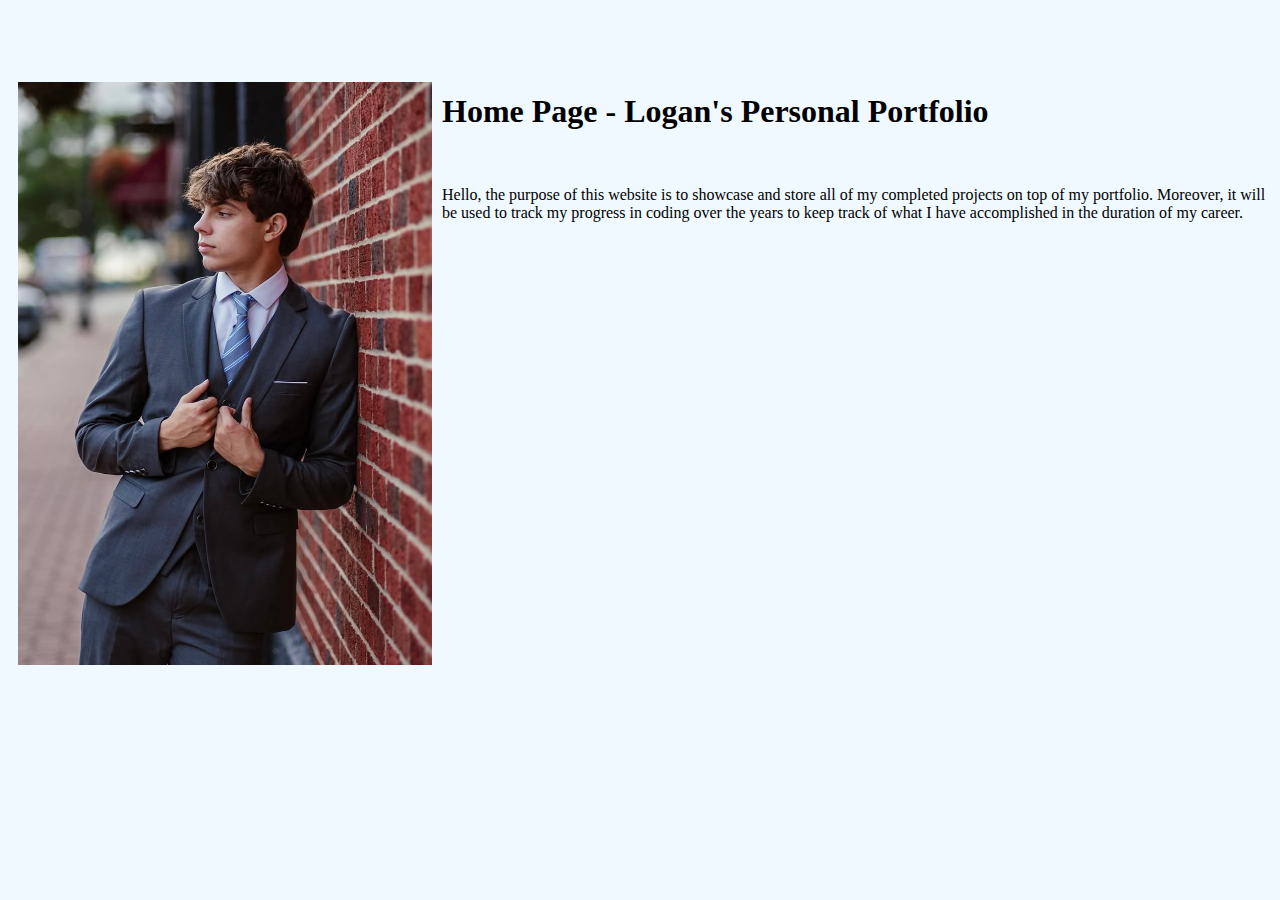
<file: index.html>
<!DOCTYPE html>
<html lang="en">

<head>
    <meta charset="UTF-8">
    <meta name="viewport" content="width=device-width, initial-scale=1.0">
    <title></title>
    <link rel="stylesheet" href="style.css">
</head>

<body>
    <!-- Navbar start -->
    <div id="navbar"></div>

    <script src="load-navbar.js"></script>
    <!-- Navbar end -->

    <img class="home-image" src="images/homeResources/workShot.JPG" width="414px" height="auto">

    <h1 class="home-page-center">Home Page - Logan's Personal Portfolio</h1><br>

    <p class="home-page">Hello, the purpose of this website is to showcase and 
        store all of my completed projects on top of my portfolio. 
        Moreover, it will be used to track my progress in coding over the years to keep track of 
        what I have accomplished in the duration of my career.</p><br>

    <!-- <p class="home-page">My goal for the future is to go into the Cybersecurity field becoming more experienced in different coding languages.</p><br>

    <p class="home-page">Current Education</p><br>
    
    <p class="home-page">Maple Lake High School - Graduated</p>
    <p class="home-page">Ridgewater Community College - Graduated with a AAS degree in Computer Science</p>
    <p class="home-page">Florida Gulf Coast University - Currently Attending</p> -->
    
    <script src="script.js"></script>
</body>

</html>
</file>
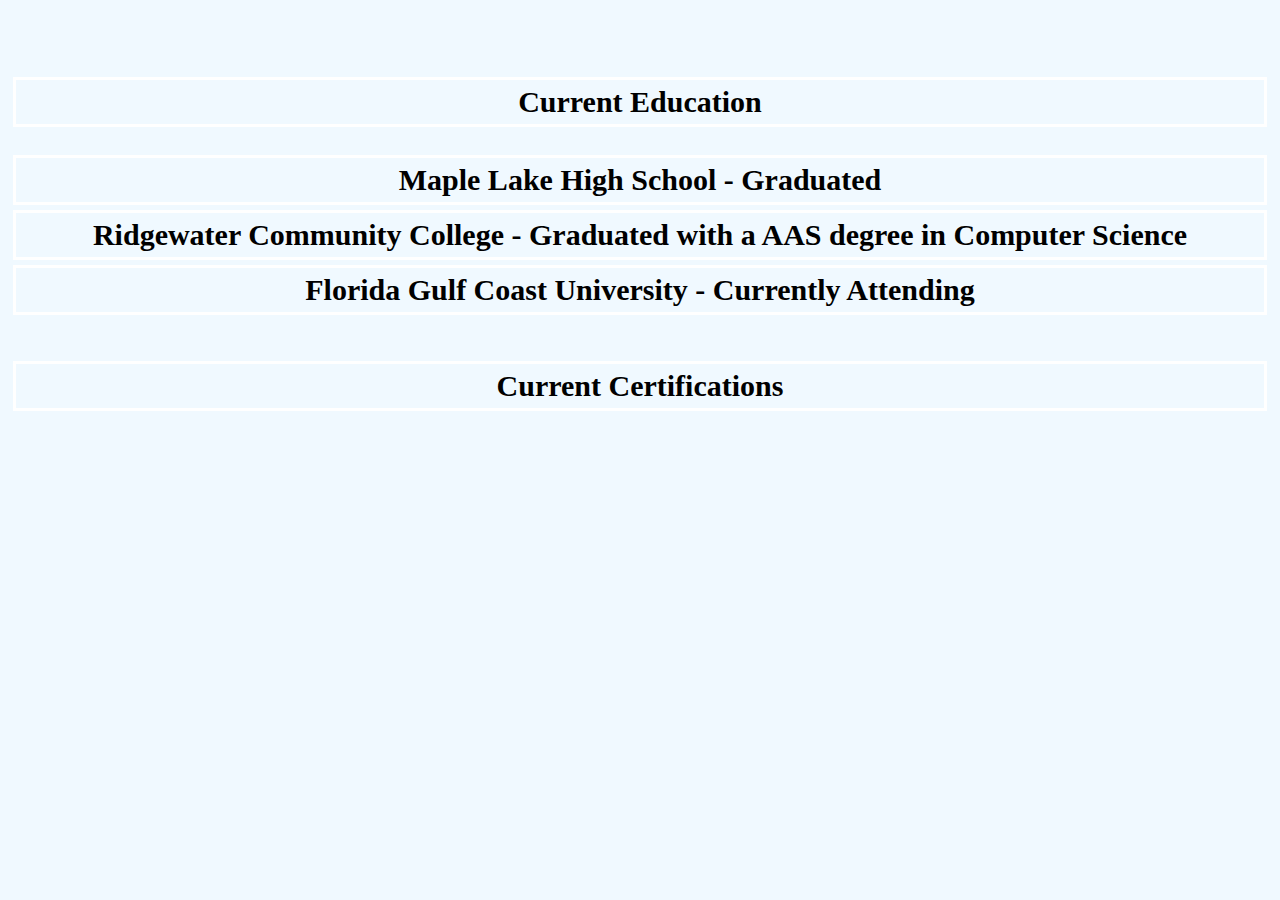
<file: certification.html>
<!DOCTYPE html>
<html lang="en">

<head>
    <meta charset="UTF-8">
    <meta name="viewport" content="width=device-width, initial-scale=1.0">
    <title></title>
    <link rel="stylesheet" href="style.css">
</head>

<body>

    <!-- Navbar start -->
    <div id="navbar"></div>

    <script src="load-navbar.js"></script>
    <!-- Navbar end -->

    <p class="main-text">Current Education</p><br>
    
    <p class="main-text">Maple Lake High School - Graduated</p>
    <p class="main-text">Ridgewater Community College - Graduated with a AAS degree in Computer Science</p>
    <p class="main-text">Florida Gulf Coast University - Currently Attending</p>
    
    <br><br>

    <p class="main-text">Current Certifications</p><br>



    <script src="script.js"></script>
</body>

</html>
</file>
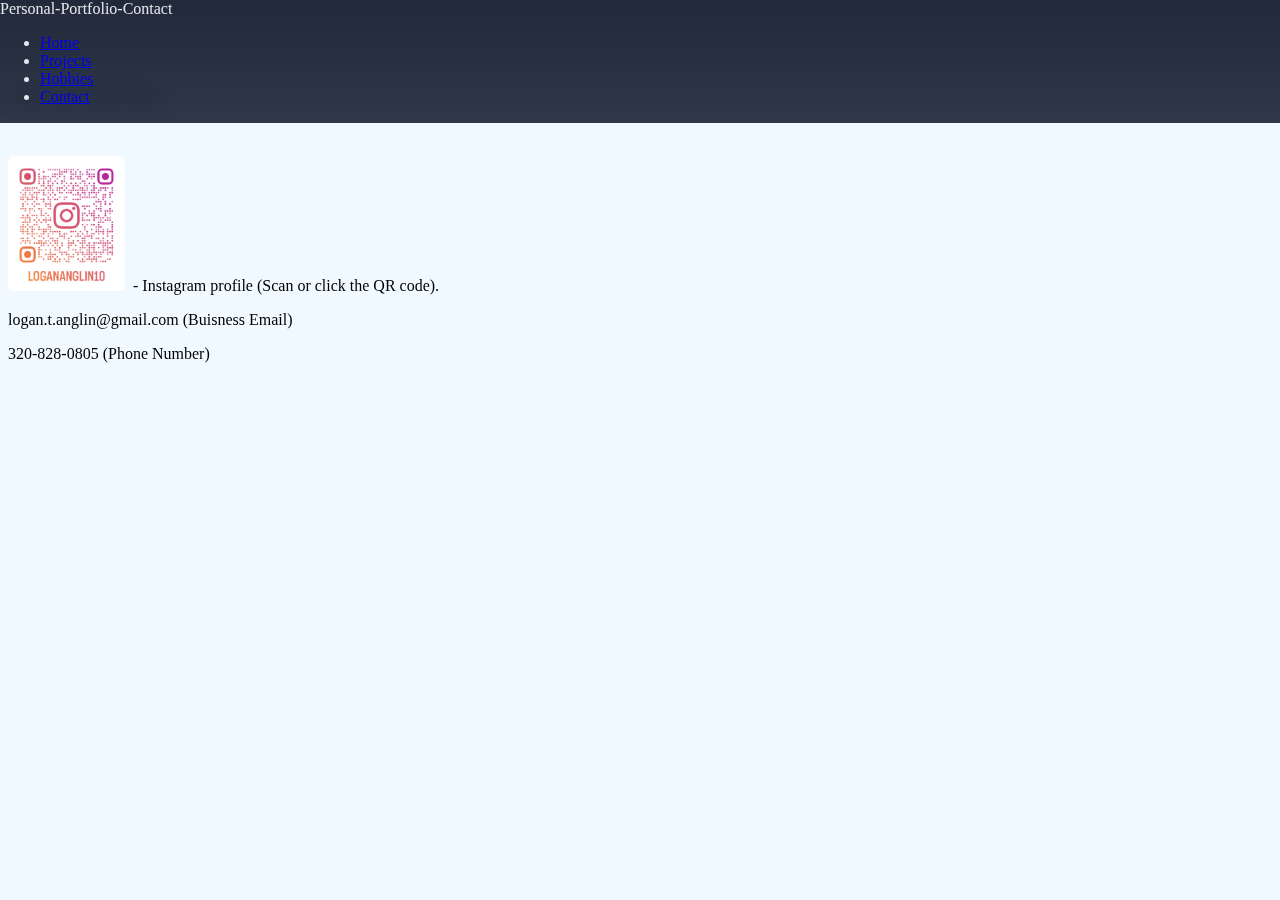
<file: contact.html>
<!DOCTYPE html>
<html lang="en">

<head>
    <meta charset="UTF-8">
    <meta name="viewport" content="width=device-width, initial-scale=1.0">
    <title></title>
    <link rel="stylesheet" href="style.css">
</head>

<body>

    <nav class="navbar">
        <div class="brand-title">Personal-Portfolio-Contact</div>
        <div class="toggle-button" onclick="toggleMenu(this)">
            <span></span>
            <span></span>
            <span></span>
        </div>

        <div class="navbar-links" id="nav-links">
            <ul>
                <li><a href="index.html">Home</a></li>
                <li><a href="#">Projects</a></li>
                <li><a href="#">Hobbies</a></li>
                <li><a href="contact.html">Contact</a></li>
            </ul>
        </div>
    </nav>

    <p class="home-page">Links and Socials below</p><br>

    <p class="home-page"><a href="https://www.instagram.com/logananglin10" target="_blank"><img src="images/logananglin10_qr.png" width="117px" height="135px"></a>&nbsp; - Instagram profile (Scan or click the QR code).</p>

    <p class="home-page">logan.t.anglin@gmail.com (Buisness Email)</p>
    <p class="home-page">320-828-0805 (Phone Number)</p>

    <script src="script.js"></script>
</body>

</html>
</file>
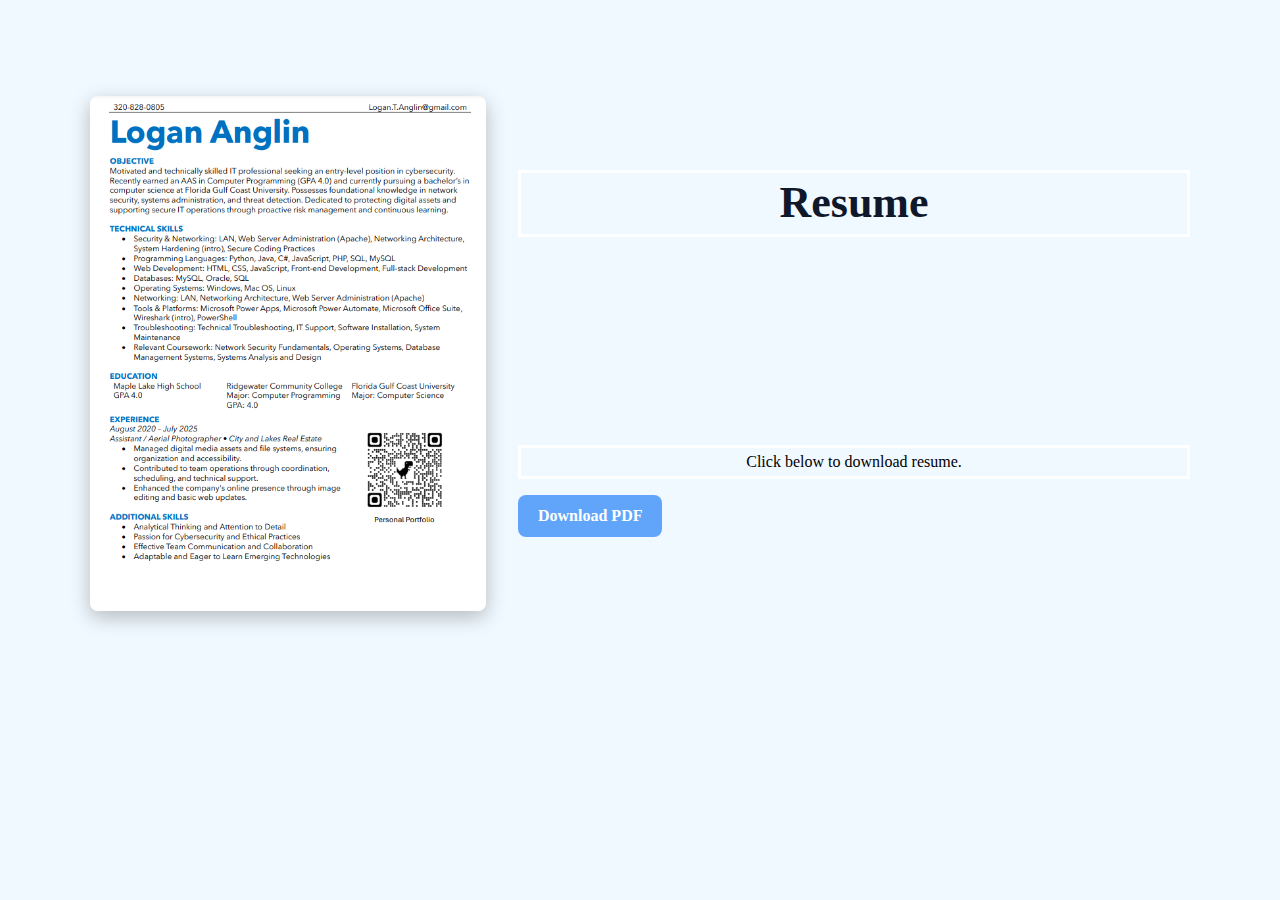
<file: resume.html>
<!DOCTYPE html>
<html lang="en">

<head>
    <meta charset="UTF-8">
    <meta name="viewport" content="width=device-width, initial-scale=1.0">
    <title></title>
    <link rel="stylesheet" href="style.css">
</head>

<body>

    <!-- Navbar start -->
    <div id="navbar"></div>

    <script src="load-navbar.js"></script>
    <!-- Navbar end -->

    <section class="resume-hero">
    <!-- Title (moves above image on mobile) -->
    <h1 class="resume-title">Resume</h1>

    <!-- Left image on desktop, centered on mobile -->
    <img src="images/resumeResources/resume.png" alt="Logan Anglin Resume" class="resume-img">

    <!-- Text block (centered on desktop & mobile) -->
    <div>
        <p class="resume-copy">Click below to download resume.</p>
        <a href="images/resumeResources/resumeLoganAnglinPortfolio.pdf" download="Portfolio" class="custom-btn">Download PDF</a>
    </div>
    </section>

    <script src="script.js"></script>
</body>

</html>
</file>
<file: style.css>
:root {
  --nav-bg: #0f172a;          /* dark slate */
  --nav-fg: #e5e7eb;          /* light text */
  --nav-fg-dim: #cbd5e1;      /* dimmer links */
  --nav-accent: #60a5fa;      /* blue accent */
  --nav-height: 64px;
  --nav-radius: 14px;
}

body {
  padding-top: calc(var(--nav-height) + env(safe-area-inset-top, 0px));
  background-color: #f0f9ff;
}

.navbar {
  position: fixed;
  top: 0; left: 0; right: 0;
  z-index: 1000;
  background: linear-gradient(to bottom, rgba(15,23,42,0.92), rgba(15,23,42,0.86));
  backdrop-filter: saturate(140%) blur(10px);
  -webkit-backdrop-filter: saturate(140%) blur(10px);
  color: var(--nav-fg);
  border-bottom: 1px solid rgba(148,163,184,0.15);
}

.nav-inner {
  max-width: 1100px;
  margin: 0 auto;
  padding: 10px clamp(12px, 4vw, 24px);
  display: flex;
  align-items: center;
  justify-content: space-between; /* brand left, links right */
  min-height: 64px;
}

.brand {
  display: inline-flex;
  align-items: center;
  gap: 16px; /* spacing between icon/text and first link */
  margin-right: auto; /* push nav links right */
  text-decoration: none;
  color: var(--nav-fg);
  font-weight: 600;
  letter-spacing: .2px;
}

.brand-mark {
  display: inline-grid;
  place-items: center;
  width: 36px;
  height: 36px;
  border-radius: 50%;
  background: rgba(96,165,250,0.16);
  border: 1px solid rgba(96,165,250,0.35);
  color: var(--nav-accent);
  transition: background-color 0.2s ease, color 0.2s ease;
}

.brand-mark svg {
  width: 20px;
  height: 20px;
  fill: currentColor;
}

.brand:hover .brand-mark {
  background: rgba(96,165,250,0.25);
  color: #93c5fd;
}

.nav-links {
  margin-left: auto; /* keep links right */
}

.nav-links ul {
  display: flex;
  gap: 8px;
  list-style: none;
  margin: 0;
  padding: 0;
}

.nav-links a {
  text-decoration: none;
  color: var(--nav-fg-dim);
  padding: 10px 12px;
  border-radius: var(--nav-radius);
  transition: transform .15s ease, background-color .15s ease, color .15s ease;
  font-weight: 500;
}

.nav-links a:hover {
  background: rgba(148,163,184,0.12);
  color: var(--nav-fg);
  transform: translateY(-1px);
}

.nav-toggle {
  display: none;
  position: relative;
  width: 44px; height: 44px;
  border: 1px solid rgba(148,163,184,0.25);
  border-radius: 10px;
  background: transparent;
  color: var(--nav-fg);
}

.nav-toggle .bar {
  position: absolute;
  left: 10px; right: 10px;
  height: 2px;
  background: currentColor;
  border-radius: 2px;
  transition: transform .2s ease, opacity .2s ease, top .2s ease;
}

.nav-toggle .bar:nth-child(1) { top: 14px; }
.nav-toggle .bar:nth-child(2) { top: 21px; }
.nav-toggle .bar:nth-child(3) { top: 28px; }

.nav-toggle[aria-expanded="true"] .bar:nth-child(1) {
  top: 22px; transform: rotate(45deg);
}
.nav-toggle[aria-expanded="true"] .bar:nth-child(2) {
  opacity: 0;
}
.nav-toggle[aria-expanded="true"] .bar:nth-child(3) {
  top: 22px; transform: rotate(-45deg);
}

/* Text CSS */
.home-image {
    float: left;
    margin: 10px;
    background-color: lightgray;
}

.header-text {
    display: flex;
    justify-content: center;
    align-items: center;
    text-align: center;
    font-size: 40px;
    border: 3px solid white;
    margin: 5px;
    margin-top: 10px;
    padding: 5px;
}

.main-text {
    display: flex;
    justify-content: center;
    align-items: center;
    text-align: center;
    font-size: 30px;
    font-weight: bold;
    border: 3px solid white;
    margin: 5px;
    padding: 5px;
}

.page-left {
    display: flex;
    justify-content: left;
    align-items: center;
    text-align: left;
    font-size: 30px;
    font-weight: bold;
    border: 3px solid white;
    margin: 5px;
    padding: 5px;
}

@media (max-width: 820px) {
  /* Show hamburger */
  .nav-toggle { 
    display: inline-block; 
  }

  /* Dropdown menu container */
  .nav-links {
    position: absolute;
    top: 100%;
    left: 0; 
    right: 0;
    transform-origin: top;
    transform: scaleY(0);
    opacity: 0;
    pointer-events: none;
    transition: transform .18s ease, opacity .18s ease;
    text-align: center; /* center text in mobile */
  }

  /* When menu is open */
  .nav-links.open {
    transform: scaleY(1);
    opacity: 1;
    pointer-events: auto;
  }

  /* Menu background and padding */
  .nav-links ul {
    flex-direction: column;
    padding: 16px 0;
    background: rgba(2,6,23,0.98);
    border-bottom: 1px solid rgba(148,163,184,0.15);
    gap: 10px; /* space between items */
  }

  /* Bigger tap targets */
  .nav-links a {
    display: inline-block;
    padding: 14px 0;
    font-size: 1.2rem; /* bigger font */
    width: 100%; /* make them full width for tap area */
    color: var(--nav-fg-dim);
    border-radius: 0; /* flat style in mobile */
    transition: background-color 0.15s ease, color 0.15s ease;
  }

  .nav-links a:hover {
    background: rgba(96,165,250,0.16);
    color: var(--nav-fg);
  }

  /* Stack brand & menu neatly */
  .nav-inner {
    flex-wrap: wrap;
  }

  .brand {
    margin-right: 0;
  }

  .nav-links {
    margin-left: 0;
    width: 100%;
  }

  /* Home Image */
  .home-image {
    float: none;
    width: 100%;
    height: auto;
    margin: auto;
    background-color: lightgray;
  }
}

/* Resume's layout */
/* Base container */
.resume-hero {
  display: grid;
  gap: clamp(16px, 3vw, 32px);
  max-width: 1100px;
  margin: 0 auto;
  padding: clamp(12px, 3vw, 24px);
  align-items: center;
}

/* Image styles (responsive) */
.resume-img {
  width: 100%;
  max-width: 520px;     /* keeps desktop image reasonable */
  height: auto;
  display: block;
  border-radius: 8px;
  box-shadow: 0 6px 20px rgba(0,0,0,.25);
}

/* Text block */
.resume-copy {
  text-align: center;   /* centered text as requested */
}

/* Title */
.resume-title {
  font-size: clamp(28px, 4vw, 44px);
  line-height: 1.15;
  margin: 0;
  color: #0f172a;
}

@media (min-width: 821px) {
  .resume-hero {
    grid-template-columns: minmax(280px, 36%) 1fr;
    grid-template-areas:
      "img title"
      "img copy";
  }

  .resume-img      { grid-area: img; }
  .resume-title    { grid-area: title; text-align: center; margin-bottom: 12px; border: 3px solid white; padding: 5px;}
  .resume-copy     { grid-area: copy; border: 3px solid white; padding: 5px;}
  .resume-download { grid-area: copy; border: 3px solid white; padding: 5px;}
}

/* Mobile: title on top, image centered, text below */
@media (max-width: 820px) {
  .resume-hero {
    grid-template-columns: 1fr;
    grid-template-areas:
      "title"
      "img"
      "copy";
  }

  .resume-title     { grid-area: title; text-align: center; border: 3px solid white; padding: 5px;}
  .resume-img       { grid-area: img; margin: 0 auto; max-width: 90%;}
  .resume-copy      { grid-area: copy; text-align: center; border: 3px solid white; padding: 5px;}
  .resume-download  { grid-area: copy; text-align: center; border: 3px solid white; padding: 5px;}
}

/* Optional matching button style (uses your blue accent) */
.custom-btn {
  display: inline-block;
  padding: 12px 20px;
  background: #60a5fa;
  color: #fff;
  font-weight: 600;
  border-radius: 8px;
  text-decoration: none;
  transition: transform .15s ease, background-color .15s ease;
}
.custom-btn:hover  { background: #3b82f6; transform: translateY(-2px); }
.custom-btn:active { background: #2563eb; transform: translateY(0); }
</file>
